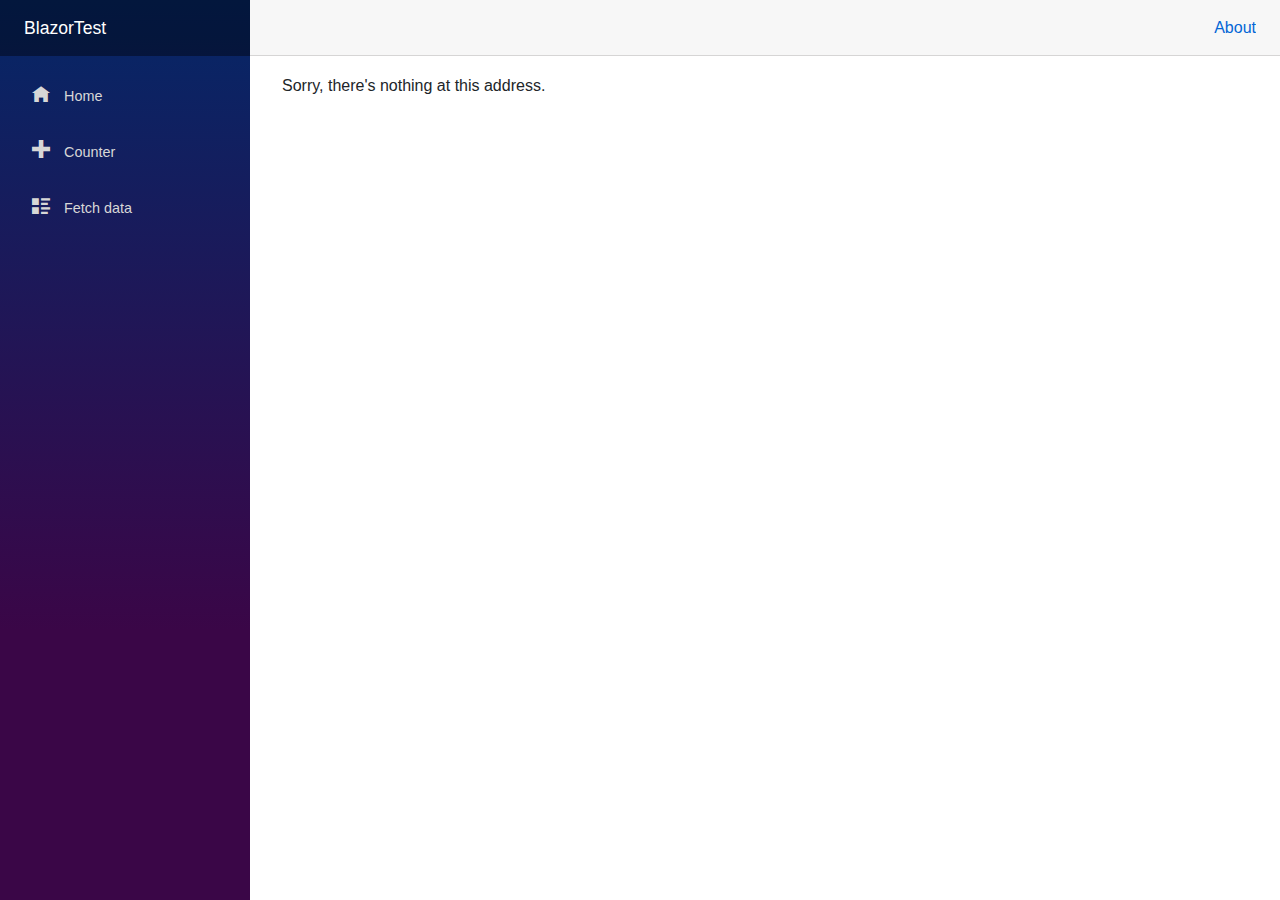
<file: wwwroot/index.html>
<!DOCTYPE html>
<html>

<head>
    <meta charset="utf-8" />
    <meta name="viewport" content="width=device-width, initial-scale=1.0, maximum-scale=1.0, user-scalable=no" />
    <title>BlazorTest</title>
    <base href="/" />
    <link href="css/bootstrap/bootstrap.min.css" rel="stylesheet" />
    <link href="css/app.css" rel="stylesheet" />
    <link href="BlazorTest.styles.css" rel="stylesheet" />
</head>

<body>
    <div id="app">Loading...</div>

    <div id="blazor-error-ui">
        An unhandled error has occurred.
        <a href="" class="reload">Reload</a>
        <a class="dismiss">🗙</a>
    </div>
    <script src="_framework/blazor.webassembly.js"></script>
</body>

</html>
</file>
<file: wwwroot/css/app.css>
@import url('open-iconic/font/css/open-iconic-bootstrap.min.css');

html, body {
    font-family: 'Helvetica Neue', Helvetica, Arial, sans-serif;
}

a, .btn-link {
    color: #0366d6;
}

.btn-primary {
    color: #fff;
    background-color: #1b6ec2;
    border-color: #1861ac;
}

.content {
    padding-top: 1.1rem;
}

.valid.modified:not([type=checkbox]) {
    outline: 1px solid #26b050;
}

.invalid {
    outline: 1px solid red;
}

.validation-message {
    color: red;
}

#blazor-error-ui {
    background: lightyellow;
    bottom: 0;
    box-shadow: 0 -1px 2px rgba(0, 0, 0, 0.2);
    display: none;
    left: 0;
    padding: 0.6rem 1.25rem 0.7rem 1.25rem;
    position: fixed;
    width: 100%;
    z-index: 1000;
}

    #blazor-error-ui .dismiss {
        cursor: pointer;
        position: absolute;
        right: 0.75rem;
        top: 0.5rem;
    }
</file>
